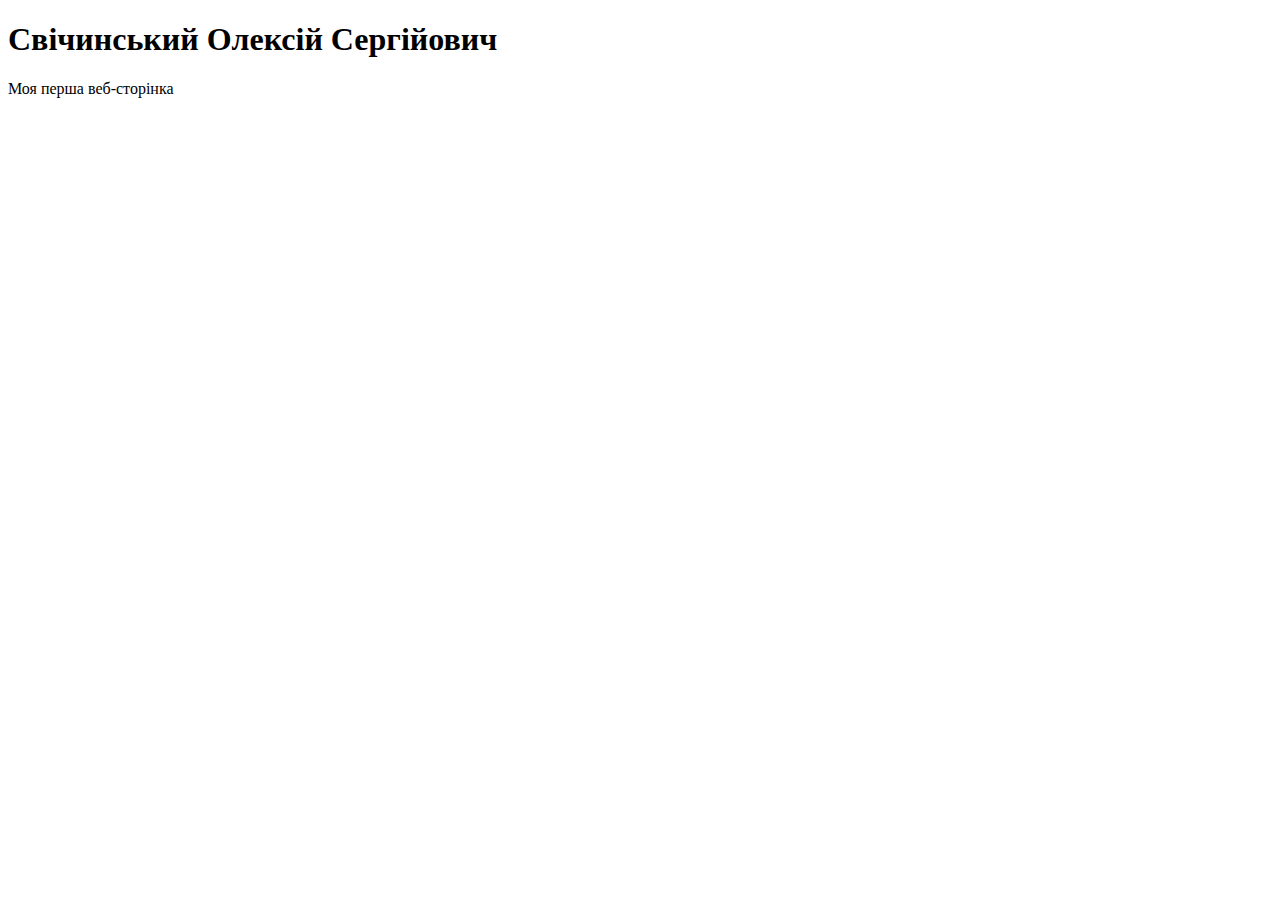
<file: index.html>
<!doctype html>
<html lang=en>
  <head>
    <meta charset=utf-8>
    <title>Мій перший сайт</title>
  </head>
  <body>
    <h1>Свічинський Олексій Сергійович</h1>
    <p>Моя перша веб-сторінка</p>
  </body>
</html>
</file>
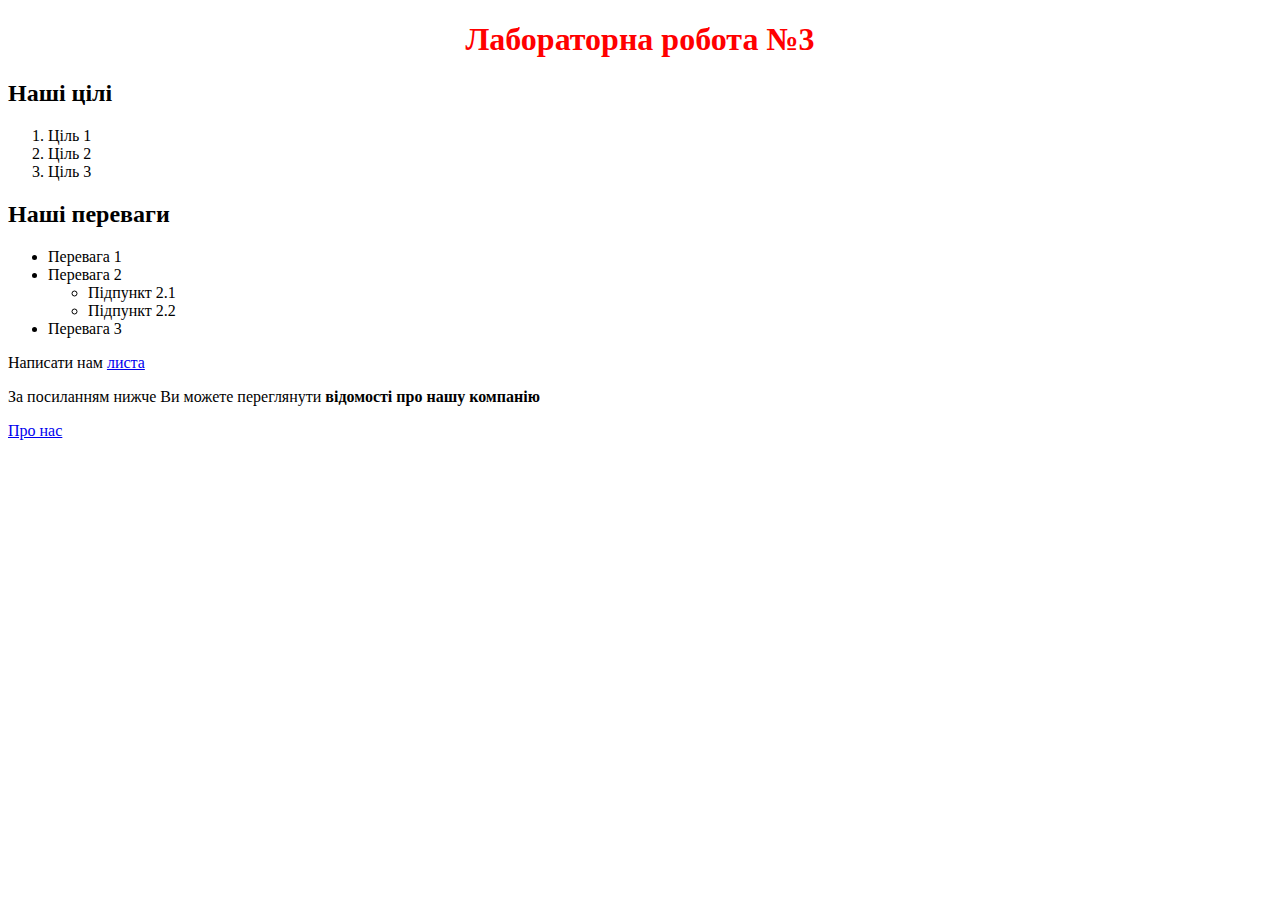
<file: Lab-3/index.html>
<!DOCTYPE html>
<html lang=uk-ua>
  <head>
    <meta charset=utf-8>
    <title>Лаб. №3: головна</title>
    <link rel="icon" type="image/x-icon" href="C:/Web/web_basics/Lab-3/favicons/favicon-16x16.png">
    <link rel="stylesheet" href="C:/Web/web_basics/Lab-3/styles/styles.css">
    <script src="C:/Web/web_basics/Lab-3/scripts/app.js"></script>
    <meta name="viewport" content="width=device-width, initial-scale=1">
  </head>
  <body>
    <script>alert('Привіт!')</script>
    <h1 style="text-align: center; color: red">Лабораторна робота №3</h1>
    <h2>Наші цілі</h2>
    <ol>
      <li>Ціль 1</li>
      <li>Ціль 2</li>
      <li>Ціль 3</li>
    </ol>
    <h2>Наші переваги</h2>
    <ul>
      <li>Перевага 1</li>
      <li>Перевага 2 <ul>
        <li>Підпункт 2.1</li>
        <li>Підпункт 2.2</li>
      </ul></li>
      <li>Перевага 3</li>
    </ul>
    <p>Написати нам <a href="mailto:oleksii.svichynskyi@student.uzhnu.edu.ua">листа</a></p>
    <p>За посиланням нижче Ви можете переглянути <b>відомості про нашу компанію</b></p>
    <a href="C:/Web/web_basics/Lab-3/pages/about.html">Про нас</a>
  </body>
</html>
</file>
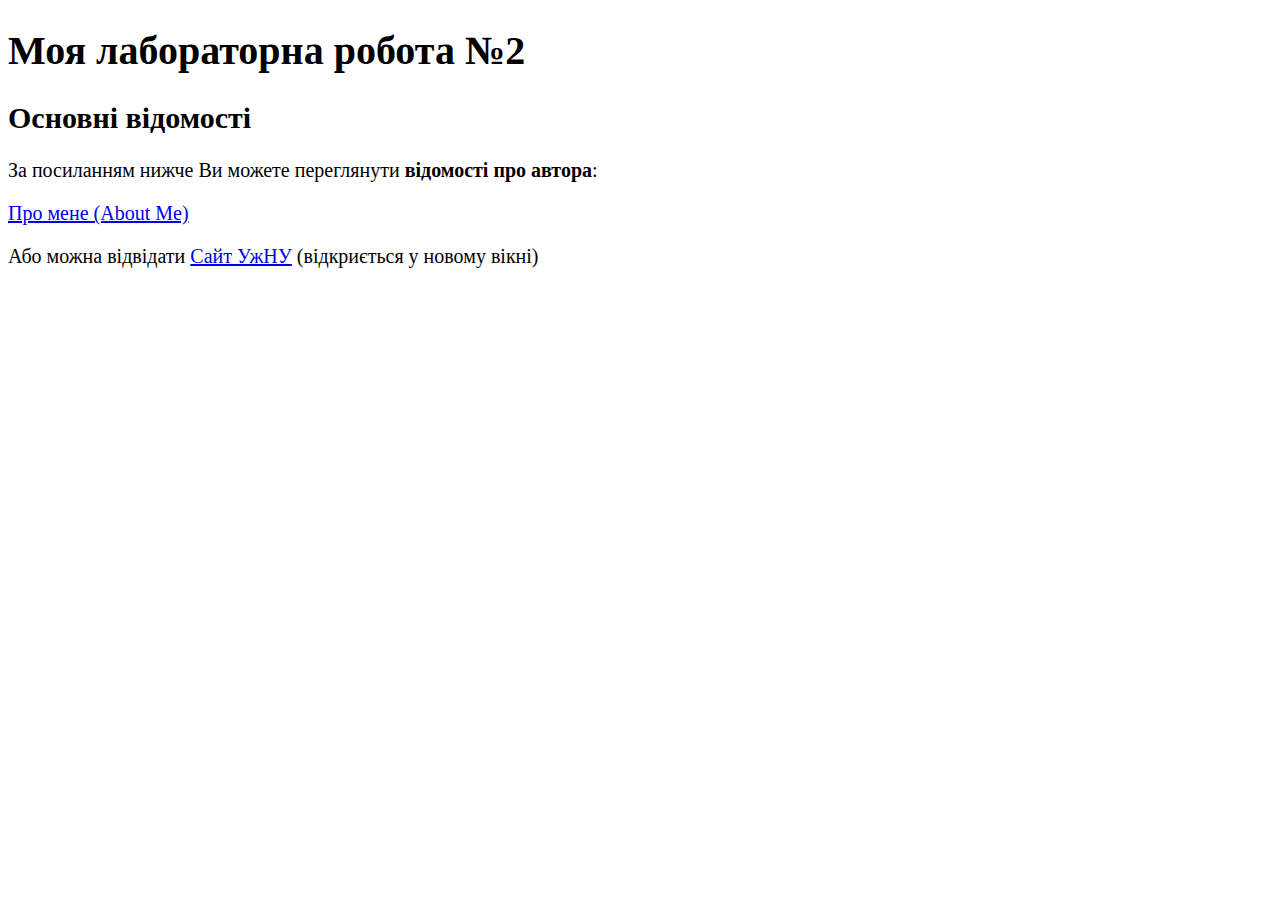
<file: Lab2_HTML/index.html>
<!DOCTYPE html>
<html lang="en">
<head>
    <meta charset="UTF-8">
    <meta name="viewport" content="width=device-width, initial-scale=1.0">
    <title>Моя лабораторна робота №2</title> 
    <link rel="stylesheet" href="styles.css">
</head>
<body>
    <h1>Моя лабораторна робота №2</h1> <!--Заголовок-->
    <h2>Основні відомості</h2>  <!--Підзаголовок-->
    <h3>За посиланням нижче Ви можете переглянути <b>відомості про автора</b>:</h3> <!--Головний текст-->
    <a href="author.html">Про мене (About Me)</a> <!--На сторінку "Про мене"-->
    <h3>Або можна відвідати <a href="https://www.uzhnu.edu.ua/" target="_blank">Сайт УжНУ</a> (відкриється у новому вікні)</h3> <!--На сайт УжНУ-->
</body>
</html>
</file>
<file: Lab2_HTML/styles.css>
h1 {
    font-size: 40px;
}

h2 {
    font-size: 30px;
}

h3 {
    font-weight: normal; 
    font-size:20px;
}

a {
    font-size:20px;
}
</file>
